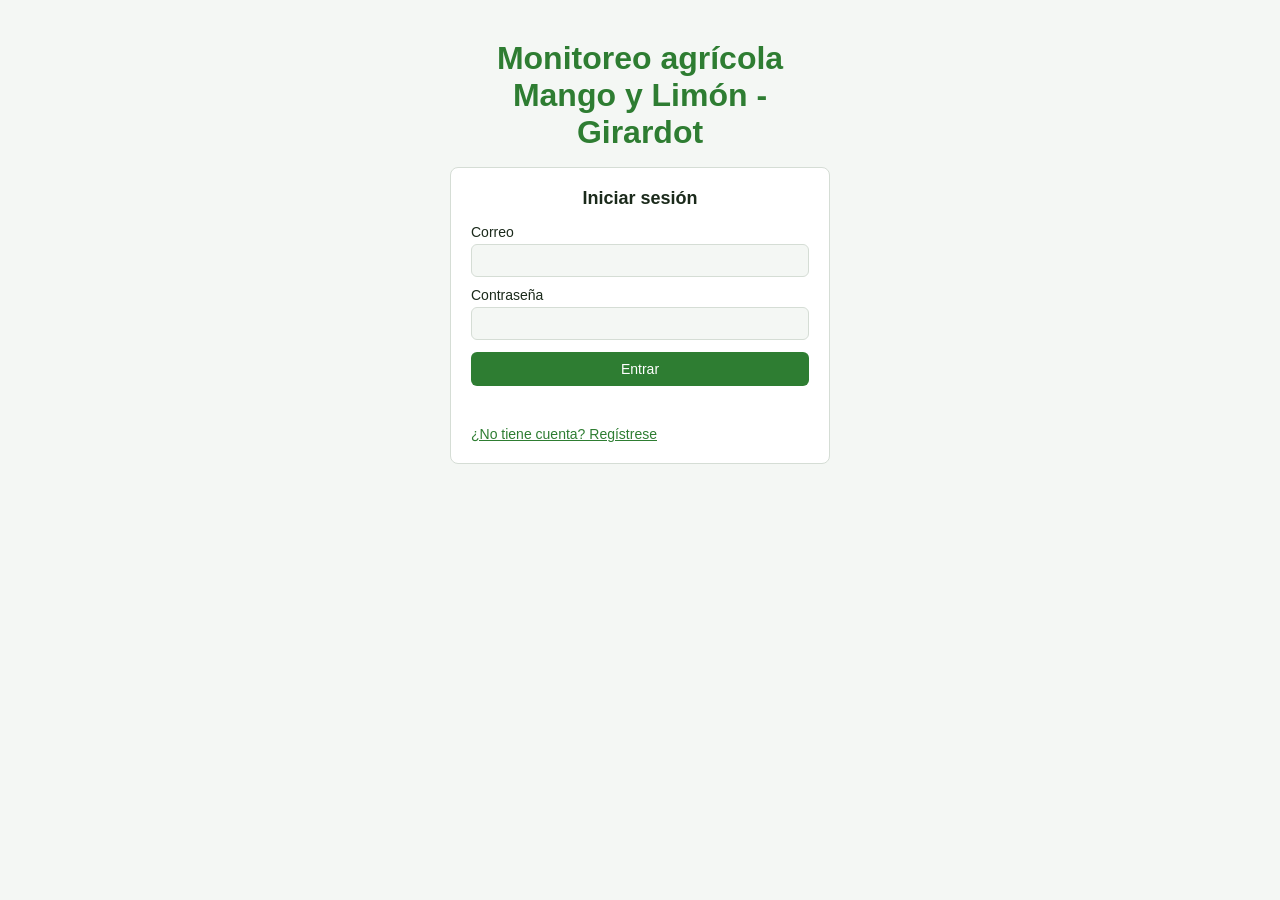
<file: files (2)/index.html>
<!DOCTYPE html>
<html lang="es">
<head>
<meta charset="UTF-8">
<meta name="viewport" content="width=device-width, initial-scale=1">
<title>Monitoreo agrícola - Mango y Limón (Prototipo)</title>

<link rel="stylesheet" href="estilos.css">
</head>

<body>

<!-- ================= PANTALLA DE LOGIN / REGISTRO ================= -->
<div id="pantallaAuth">
  <h1 class="titulo-auth">Monitoreo agrícola<br>Mango y Limón - Girardot</h1>

  <!-- Formulario de inicio de sesión -->
  <div class="caja-auth" id="formLogin">
    <h2>Iniciar sesión</h2>
    <label for="loginCorreo">Correo</label>
    <input id="loginCorreo" type="text">
    <label for="loginClave">Contraseña</label>
    <input id="loginClave" type="password">
    <button class="boton" id="btnLogin">Entrar</button>
    <p class="mensaje" id="msgLogin"></p>
    <button class="enlace" id="irRegistro">¿No tiene cuenta? Regístrese</button>
  </div>

  <!-- Formulario de registro -->
  <div class="caja-auth" id="formRegistro" style="display:none">
    <h2>Crear cuenta</h2>
    <label for="regNombre">Nombre completo</label>
    <input id="regNombre" type="text">
    <label for="regCorreo">Correo</label>
    <input id="regCorreo" type="text">
    <label for="regClave">Contraseña (mínimo 6 caracteres)</label>
    <input id="regClave" type="password">
    <label for="regClave2">Repita la contraseña</label>
    <input id="regClave2" type="password">
    <button class="boton" id="btnRegistroUsuario">Registrarme</button>
    <p class="mensaje" id="msgRegistro"></p>
    <button class="enlace" id="irLogin">¿Ya tiene cuenta? Inicie sesión</button>
  </div>
</div>

<!-- ================= APLICACIÓN (solo visible después de iniciar sesión) ================= -->
<div id="app" style="display:none">

<header class="cabecera-flex">
  <div>
    <h1>Sistema de monitoreo agrícola - Girardot</h1>
    <p id="nombreAgricultor"></p>
  </div>
  <button id="btnSalir">Cerrar sesión</button>
</header>

<main>
  <nav id="menu">
    <button data-tab="tabCultivos" class="activa">Cultivos</button>
    <button data-tab="tabHumedad">Humedad</button>
    <button data-tab="tabClima">Clima y plagas</button>
    <button data-tab="tabAlertas">Alertas</button>
    <button data-tab="tabObservaciones">Observaciones</button>
  </nav>

  <!-- ===== PESTAÑA 1: CULTIVOS ===== -->
  <section id="tabCultivos" class="visible">
    <h2>Registrar cultivo</h2>
    <label for="tipo">Tipo de cultivo</label>
    <select id="tipo">
      <option value="mango">Mango</option>
      <option value="limon">Limón</option>
    </select>
    <label for="ubicacion">Ubicación (finca o vereda)</label>
    <input id="ubicacion" type="text">
    <label for="area">Área (hectáreas)</label>
    <input id="area" type="text">
    <button class="boton" id="btnRegistrar">Registrar cultivo</button>

    <h2 style="margin-top:24px">Cultivos registrados</h2>
    <ul id="listaCultivos"></ul>
  </section>

  <!-- ===== PESTAÑA 2: HUMEDAD ===== -->
  <section id="tabHumedad">
    <h2>Humedad del suelo</h2>
    <label for="selHumedad">Cultivo</label>
    <select id="selHumedad"></select><br>
    <button class="boton" id="btnLeer">Leer sensor</button>
    <div class="valor" id="valorHumedad">-- %</div>
    <span class="estado" id="estadoHumedad">Sin lectura</span>
    <h3>Recomendaciones</h3>
    <ul id="listaHumedad"></ul>
  </section>

  <!-- ===== PESTAÑA 3: CLIMA Y PLAGAS ===== -->
  <section id="tabClima">
    <h2>Pronóstico y riesgo de plagas</h2>
    <label for="selClima">Cultivo</label>
    <select id="selClima"></select><br>
    <button class="boton" id="btnClima">Consultar pronóstico</button>
    <p id="datosClima">Sin datos todavía.</p>
    <h3>Riesgos detectados</h3>
    <ul id="listaRiesgos"></ul>
  </section>

  <!-- ===== PESTAÑA 4: ALERTAS ===== -->
  <section id="tabAlertas">
    <h2>Historial de alertas</h2>
    <div class="contenedor-tabla">
      <table>
        <thead><tr><th>#</th><th>Fecha</th><th>Tipo</th><th>Mensaje</th></tr></thead>
        <tbody id="cuerpoAlertas"></tbody>
      </table>
    </div>
    <p id="sinAlertas">No hay alertas registradas.</p>
  </section>

  <!-- ===== PESTAÑA 5: OBSERVACIONES ===== -->
  <section id="tabObservaciones">
    <h2>Observaciones y reporte</h2>
    <label for="selReporte">Cultivo</label>
    <select id="selReporte"></select>
    <label for="observacion">Escriba su observación</label>
    <input id="observacion" type="text">
    <button class="boton" id="btnGuardarObs">Guardar observación</button>
    <button class="boton" id="btnReporte">Ver reporte</button>
    <pre id="textoReporte">El reporte aparecerá aquí.</pre>
  </section>
</main>

</div> <!-- fin de #app -->

<script src="script.js"></script>

</body>
</html>
</file>
<file: files (2)/estilos.css>
/* ---------- COLORES (variables para cambiarlos fácil) ---------- */
  :root {
    --fondo: #f4f7f4;
    --tarjeta: #ffffff;
    --texto: #1b2a1b;
    --verde: #2e7d32;
    --borde: #d5ddd5;
  }
  @media (prefers-color-scheme: dark) {
    :root {
      --fondo: #151a15;
      --tarjeta: #1f261f;
      --texto: #e6eee6;
      --borde: #3a463a;
    }
  }

  body { font-family: Arial, sans-serif; background: var(--fondo); color: var(--texto); margin: 0; }
  header { background: var(--verde); color: white; padding: 14px 20px; }
  header h1 { margin: 0; font-size: 20px; }
  header p { margin: 4px 0 0; font-size: 14px; }

  main { max-width: 800px; margin: 0 auto; padding: 16px; }

  /* ---------- PESTAÑAS ---------- */
  nav { display: flex; flex-wrap: wrap; gap: 6px; margin-bottom: 14px; }
  nav button { padding: 8px 14px; border: 1px solid var(--borde); background: var(--tarjeta);
               color: var(--texto); border-radius: 6px; cursor: pointer; }
  nav button.activa { background: var(--verde); color: white; border-color: var(--verde); }

  section { display: none; background: var(--tarjeta); border: 1px solid var(--borde);
            border-radius: 8px; padding: 16px; }
  section.visible { display: block; }
  h2 { margin-top: 0; font-size: 18px; }

  label { display: block; margin: 10px 0 4px; font-size: 14px; }
  input, select { width: 100%; max-width: 360px; padding: 8px; box-sizing: border-box;
                  border: 1px solid var(--borde); border-radius: 6px;
                  background: var(--fondo); color: var(--texto); }
  .boton { margin-top: 12px; padding: 9px 16px; background: var(--verde); color: white;
           border: none; border-radius: 6px; cursor: pointer; font-size: 14px; }

  ul { padding-left: 18px; }
  li { margin: 4px 0; }

  /* ---------- HUMEDAD ---------- */
  .valor { font-size: 44px; font-weight: bold; margin: 10px 0 4px; }
  .estado { display: inline-block; padding: 6px 16px; border-radius: 6px;
            color: white; font-weight: bold; background: #9e9e9e; }
  .estado.seco { background: #e53935; }
  .estado.normal { background: #43a047; }
  .estado.saturado { background: #1e88e5; }

  /* ---------- TABLA DE ALERTAS ---------- */
  .contenedor-tabla { overflow-x: auto; }
  table { width: 100%; border-collapse: collapse; font-size: 14px; }
  th, td { text-align: left; padding: 8px; border-bottom: 1px solid var(--borde); }

  pre { background: var(--fondo); padding: 12px; border-radius: 6px; white-space: pre-wrap; }

  /* ---------- LOGIN Y REGISTRO ---------- */
  #pantallaAuth { max-width: 380px; margin: 40px auto; padding: 0 16px; }
  .caja-auth { background: var(--tarjeta); border: 1px solid var(--borde);
               border-radius: 8px; padding: 20px; }
  .caja-auth h2 { text-align: center; }
  .caja-auth input { max-width: 100%; }
  .caja-auth .boton { width: 100%; }
  .enlace { background: none; border: none; color: var(--verde); cursor: pointer;
            text-decoration: underline; margin-top: 12px; font-size: 14px; padding: 0; }
  .mensaje { font-size: 14px; margin: 10px 0 0; min-height: 18px; }
  .mensaje.error { color: #e53935; }
  .mensaje.ok { color: #43a047; }
  .titulo-auth { text-align: center; color: var(--verde); margin-bottom: 16px; }
  .cabecera-flex { display: flex; justify-content: space-between; align-items: center; gap: 10px; }
  #btnSalir { background: white; color: var(--verde); border: none; border-radius: 6px;
              padding: 7px 12px; cursor: pointer; font-weight: bold; }
</file>
